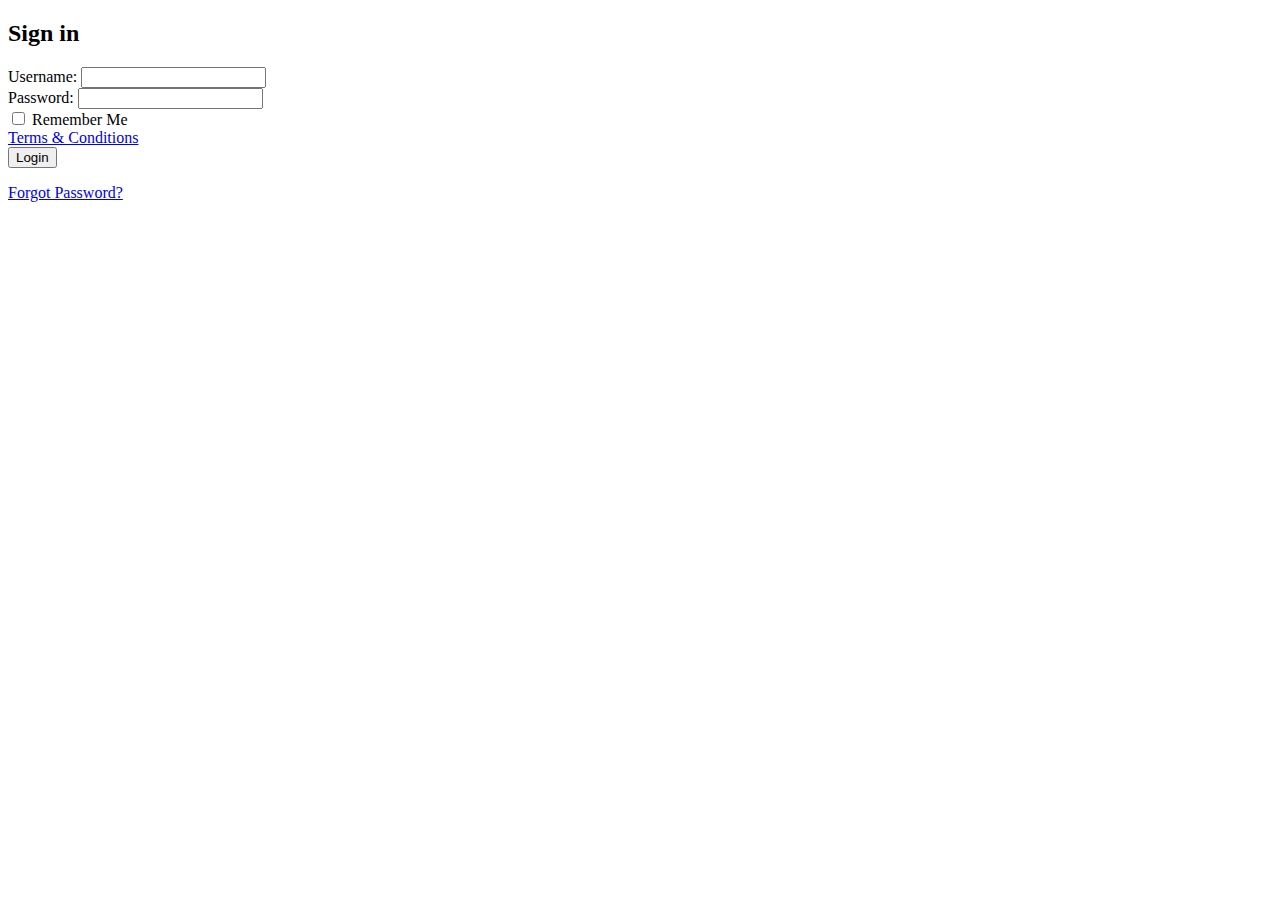
<file: L.html>
<!DOCTYPE html>
<html lang="en">
<head>
    <meta charset="UTF-8">
    <meta name="viewport" content="width=device-width, initial-scale=1.0">
    <title>g.jpg Login Form</title>
    <link rel="stylesheet" href="index.html">
</head>
<body>
    <div class="login-container">
        <h2>Sign in</h2>
        <form id="login-form">
            <div class="form-group">
                <label for="username">Username:</label>
                <input type="text" id="username" name="username" required>
            </div>
            <div class="form-group">
                <label for="password">Password:</label>
                <input type="password" id="password" name="password" required>
            </div>
            <div class="two-col">
                <div class="one">
                    <input type="checkbox" id="register-check">
                    <label for="register-check"> Remember Me</label>
                </div>
                <div class="two">
                    <label><a class="nav-link" href="tac.html"> Terms & Conditions </a></label>
                </div>
            <button type="submit">Login</button>
        </form>
        <p id="error-message" class="error-message"></p>
        <p class="forgot-password"><a href="#" id="forgot-password">Forgot Password?</a></p>
    </div>
    <script src="justine.js"></script>
</body>
</html>
</file>
